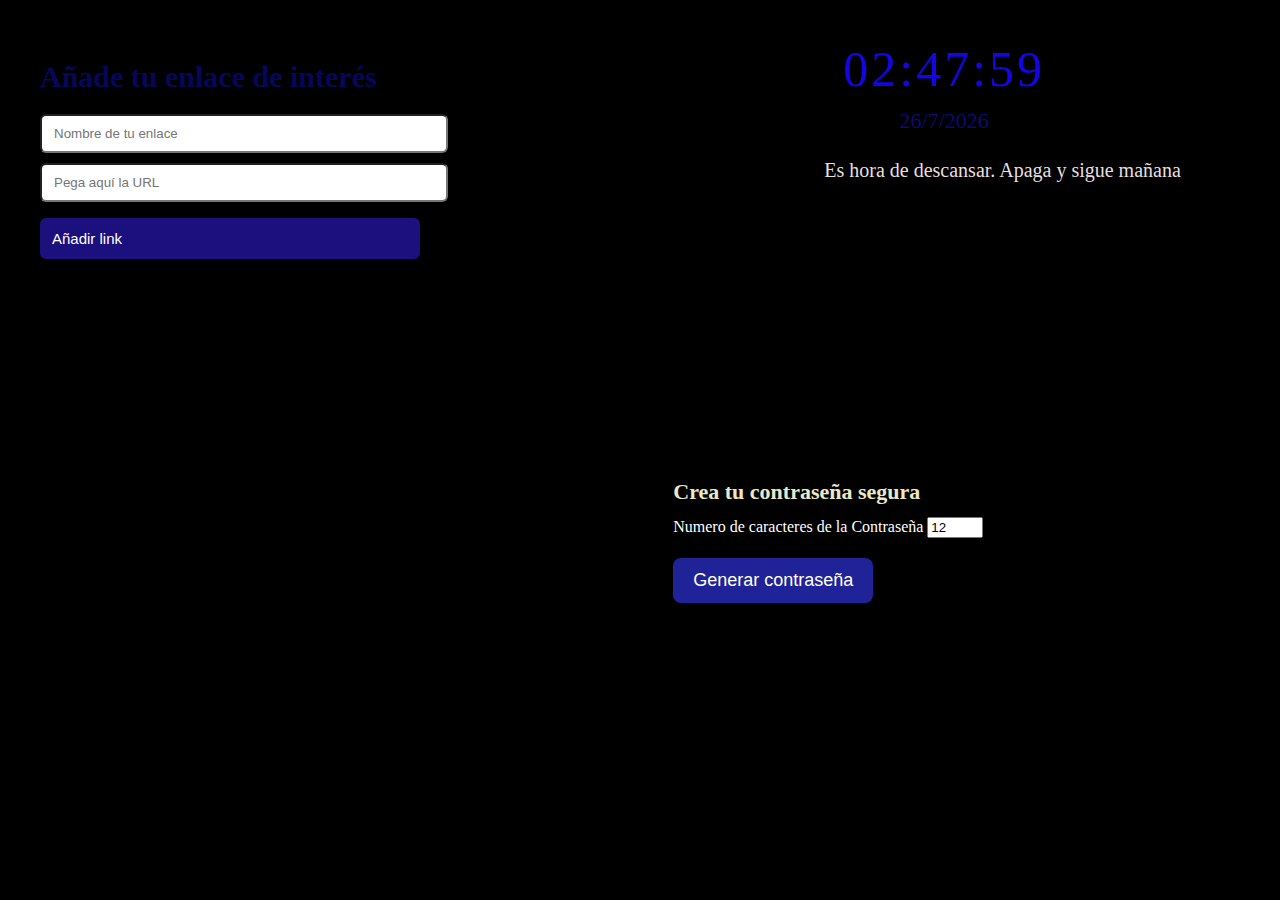
<file: index.html>
<!DOCTYPE html>
<html lang="en">
<head>
    <meta charset="UTF-8">
    <meta name="viewport" content="width=device-width, initial-scale=1.0">
    <title>Project</title>
<link rel="stylesheet" href="./css/global.css">
<link rel="stylesheet" href="./css/link.css">
<link rel="stylesheet" href="./css/password.css">
<link rel="stylesheet" href="./css/time.css">
<link rel="stylesheet" href="./css/weather.css">

</head>
<body>

<div class="dashboard">

<!--1. link : -->
    <section class="column-left">

<h1>Añade tu enlace de interés</h1>

<div class="form">
    <input type="text" id="title" placeholder="Nombre de tu enlace">

    <input type="text" id="url" placeholder="Pega aquí la URL">

    <button id="add-link">Añadir link</button>
</div>

<div id="listado"> 
<h2>Listado:</h2>
<div id="links-container"></div>
</div>

    </section>

<!--2. reloj-->

<section class="column-right">

    <div id="clock"></div>
    <div id="date"></div>
    <div id="message"></div>

</section>

<!--3. weather-->
<section class="weatherStation">
    <div id="weather">
        <h2 id="city"></h2>
        <p id="condition"></p>

        <div class="weather-row">
        <div class="left-block">
            <img id="icon">
            <p id="temp"></p>
        </div>

            <div class="right-block">
            <p id="precip"></p>
            <p id="humid"></p>
            <p id="wind"></p>
            </div>
        </div>
    </div>

    <div id="container"></div>
</section>


<!--4.password -->

<section class="generatorPassword">
    <h2> Crea tu contraseña segura </h2>

<label for="length">Numero de caracteres de la Contraseña </label>
<input type="number" id="length" min="12" max="50" value="12">

<button id="generatorPassword"> Generar contraseña </button>
<div id="resultadoPassword">
<h3> Contraseña generada: </h3>
<p id="password"></p>
</div>

</section>
</div>
<script src="./js/img.js"></script>
<script src="./js/time.js"></script>
<script src="./js/weather.js"></script>
<script src="./js/password.js"></script>
<script src="./js/links.js"></script>


</body>
</html>
</file>
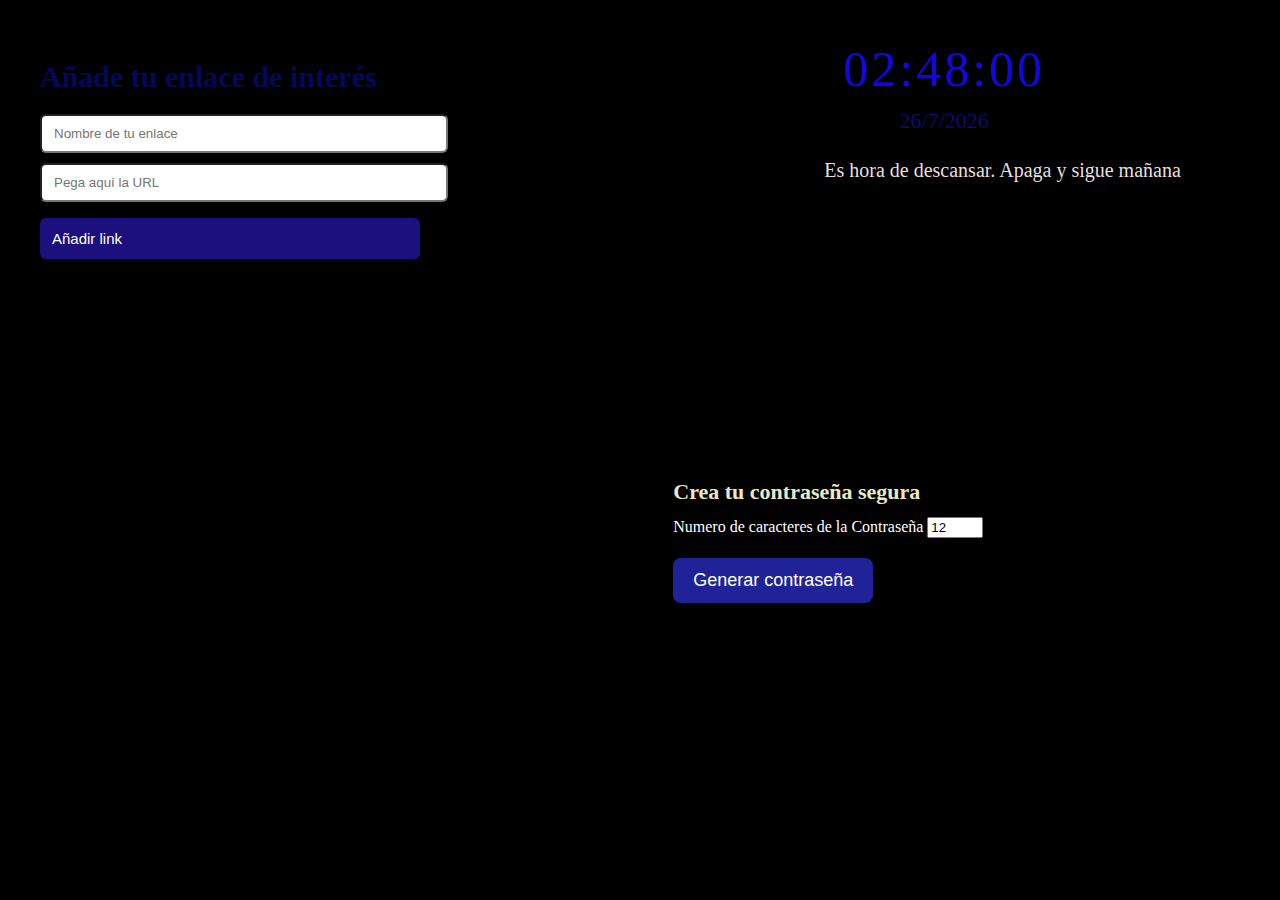
<file: html/index.html>
<!DOCTYPE html>
<html lang="en">
<head>
    <meta charset="UTF-8">
    <meta name="viewport" content="width=device-width, initial-scale=1.0">
    <title>Project</title>
<link rel="stylesheet" href="../css/global.css">
<link rel="stylesheet" href="../css/link.css">
<link rel="stylesheet" href="../css/password.css">
<link rel="stylesheet" href="../css/time.css">
<link rel="stylesheet" href="../css/weather.css">
</head>
<body>

<div class="dashboard">

<!--1. link : -->
    <section class="column-left">

<h1>Añade tu enlace de interés</h1>

<div class="form">
    <input type="text" id="title" placeholder="Nombre de tu enlace">

    <input type="text" id="url" placeholder="Pega aquí la URL">

    <button id="add-link">Añadir link</button>
</div>

<div id="listado"> 
<h2>Listado:</h2>
<div id="links-container"></div>
</div>
    </section>

<!--2. reloj-->

<section class="column-right">

    <div id="clock"></div>
    <div id="date"></div>
    <div id="message"></div>

</section>

<!--3. weather-->
<section class="weatherStation">
    <div id="weather">
        <h2 id="city"></h2>
        <p id="condition"></p>

        <div class="weather-row">
        <div class="left-block">
            <img id="icon">
            <p id="temp"></p>
        </div>

            <div class="right-block">
            <p id="precip"></p>
            <p id="humid"></p>
            <p id="wind"></p>
            </div>
        </div>
    </div>

    <div id="container"></div>
</section>


<!--4.password -->

<section class="generatorPassword">
    <h2> Crea tu contraseña segura </h2>

<label for="length">Numero de caracteres de la Contraseña </label>
<input type="number" id="length" min="12" max="50" value="12">

<button id="generatorPassword"> Generar contraseña </button>
<div id="resultadoPassword">
<h3> Contraseña generada: </h3>
<p id="password"></p>
</div>

</section>
</div>
<script src="../js/img.js"></script>
<script src="../js/time.js"></script>
<script src="../js/weather.js"></script>
<script src="../js/password.js"></script>
<script src="../js/links.js"></script>

</body>
</html>
</file>
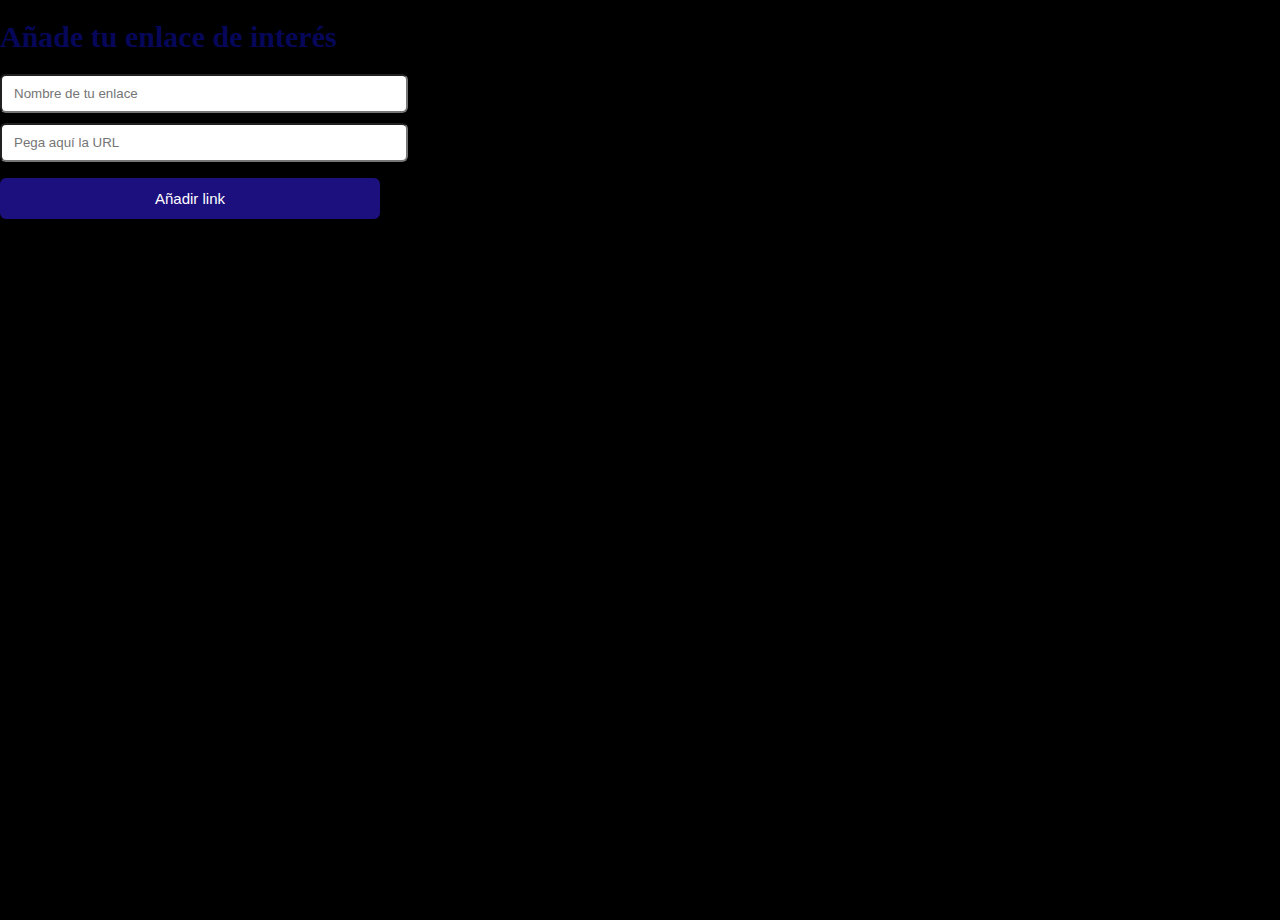
<file: link.html>
<!DOCTYPE html>
<html lang="es">
<head>
<meta charset="UTF-8">
<meta name="viewport" content="width=device-width, initial-scale=1.0">
<title>Links</title>

<link rel="stylesheet" href="CSS/global.css">
<link rel="stylesheet" href="CSS/link.css">
</head>
<body>

    <section class="column-left">

<h1>Añade tu enlace de interés</h1>

<div class="form">
    <input type="text" id="title" placeholder="Nombre de tu enlace">

    <input type="text" id="url" placeholder="Pega aquí la URL">

    <button id="add-link">Añadir link</button>
</div>

<div id="listado"> 
<h2>Listado:</h2>
<div id="links-container"></div>
</div>
    </section>


<script src="js/img.js"></script>
<script src="js/links.js"></script>
</body>
</html>
</file>
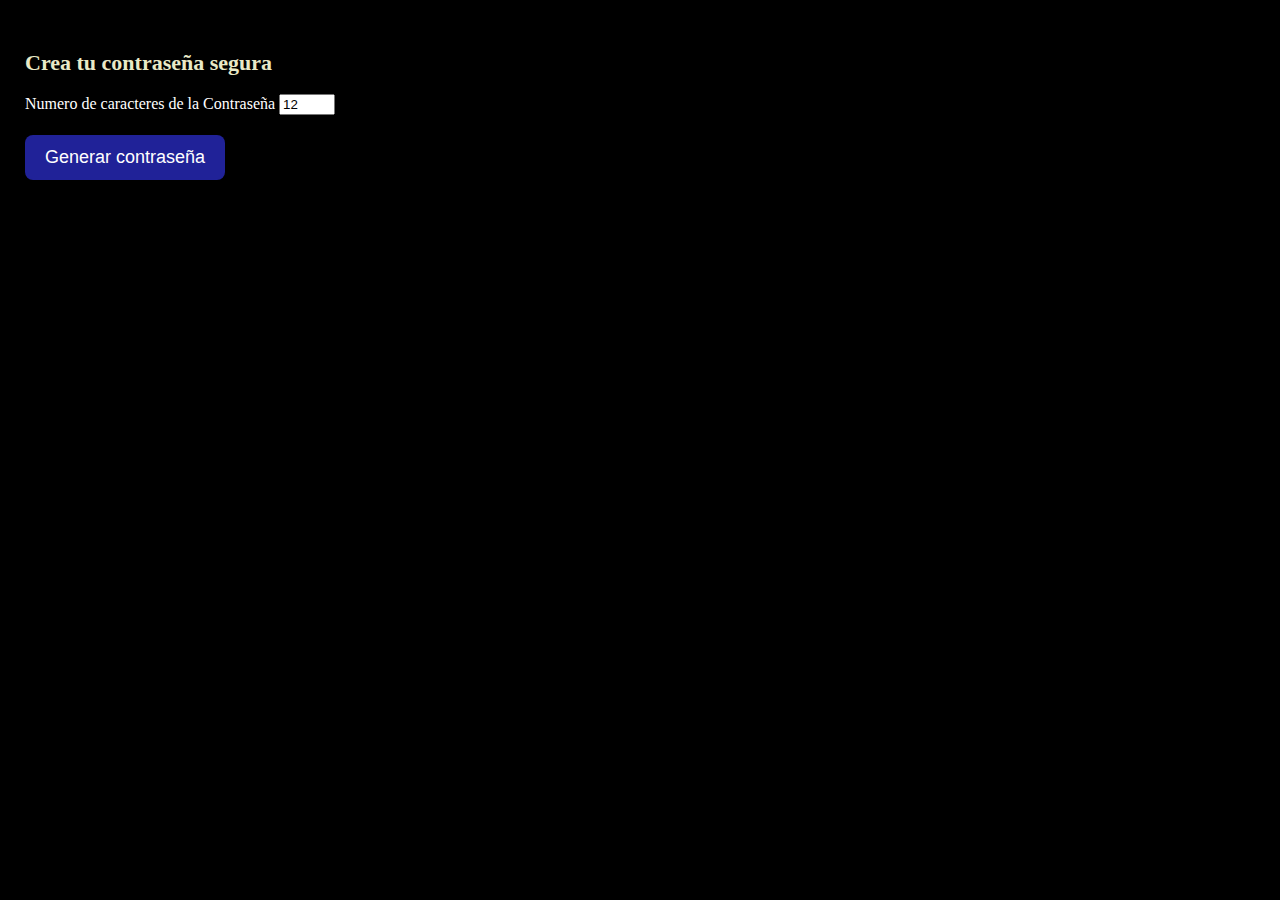
<file: password.html>
<!DOCTYPE html>
<html lang="es">
<head>
  <meta charset="UTF-8">
  <meta name="viewport" content="width=device-width, initial-scale=1.0">
  <title>Password Generator</title>

  <link rel="stylesheet" href="CSS/global.css">
  <link rel="stylesheet" href="CSS/password.css">
</head>
<body>

<section class="generatorPassword">
    <h2> Crea tu contraseña segura </h2>

<label for="length">Numero de caracteres de la Contraseña </label>
<input type="number" id="length" min="12" max="50" value="12">

<button id="generatorPassword"> Generar contraseña </button>
<div id="resultadoPassword">
<h3> Contraseña generada: </h3>
<p id="password"></p>
</div>

</section>


<script src="js/img.js"></script>
<script src="js/password.js"></script>
</body>
</html>
</file>
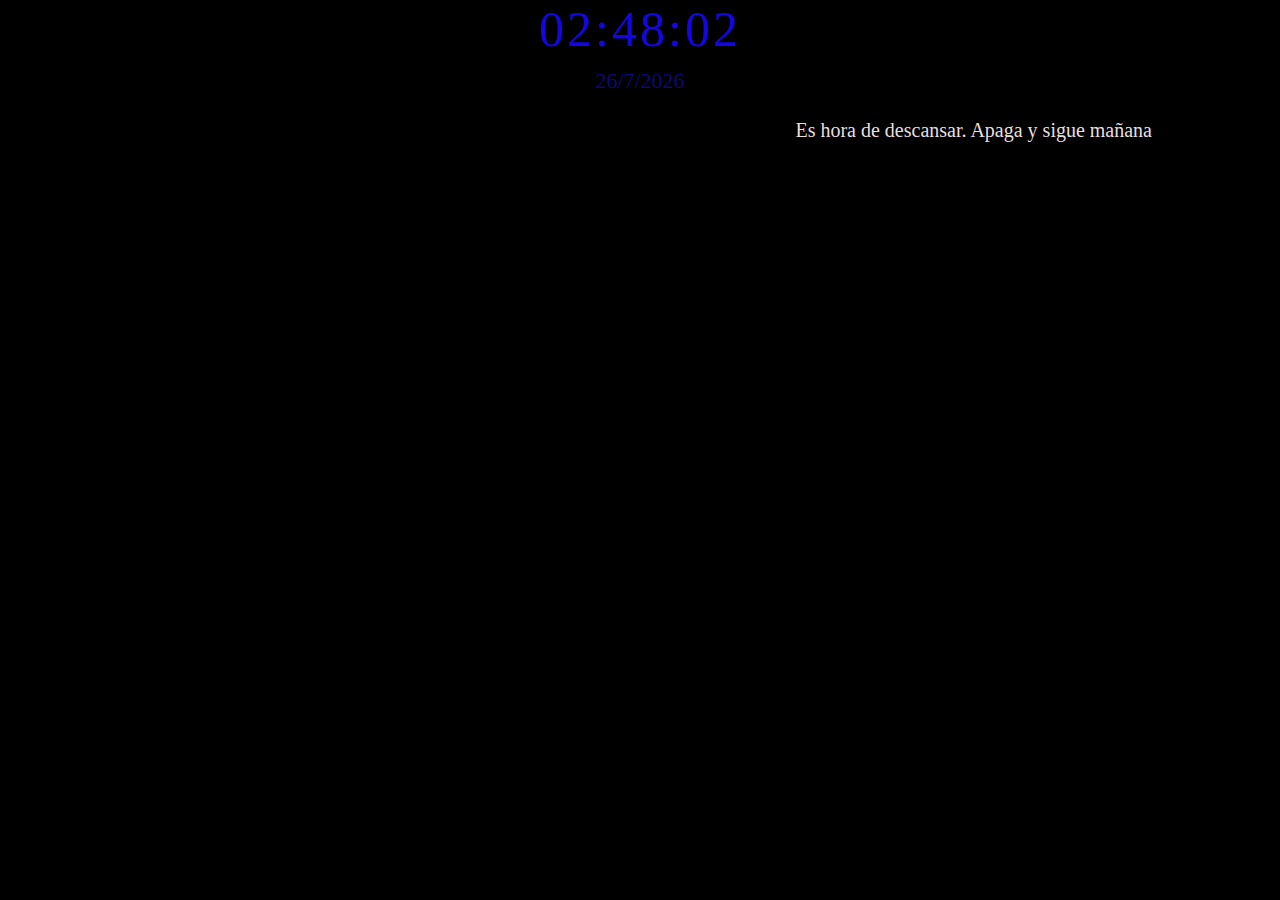
<file: time.html>
<!DOCTYPE html>
<html lang="es">
<head>
<meta charset="UTF-8">
<meta name="viewport" content="width=device-width, initial-scale=1.0">
<title>Reloj</title>

<link rel="stylesheet" href="./css/global.css">
<link rel="stylesheet" href="./css/time.css">

</head>
<body>

<section class="column-right">

    <div id="clock"></div>
    <div id="date"></div>
    <div id="message"></div>

</section>

<script src="./js/img.js"></script>
<script src="./js/time.js"></script>
</body>
</html>
</file>
<file: css/global.css>
body {
  margin: 0;
  min-height: 100vh;
  font-family:Georgia, 'Times New Roman', Times, serif;
  color: rgb(231, 223, 223);
  background-color: #000;        
}

.dashboard {
  display: grid;
  column-gap: 40px;
  row-gap: 30px;
  padding: 40px;
  align-items: start;
}

/* link */
.column-left {
  grid-column: 1 / 2;
  grid-row: 1 / 4;      
}

/* Reloj  */
.column-right {
  grid-column: 2 / 3;
  grid-row: 1 / 2;
  text-align: right;
}

/* Weather */
.weatherStation {
  grid-column: 2 / 3;
  grid-row: 2 / 3;
}

/* Password */
.generatorPassword {
  grid-column: 2 / 3;
  grid-row: 3 / 4;
}
@media (max-width: 900px) {

.dashboard {
  display: flex;
  flex-direction: column;
  align-items: center;       
  justify-content: center; 

  gap: 30px;
  width: 100%;
  }

  .column-right,
  .weatherStation,
  .generatorPassword,
  .column-left {
  width: 100%;
  max-width: 380px;   
  text-align: center; 
  }

  /* Orden de los elementos */
  .column-right { order: 1; }
  .weatherStation { order: 2; }
  .generatorPassword { order: 3; }
  .column-left { order: 4; }
}
</file>
<file: css/link.css>
h1{
font-size: 30px;
color: rgb(7, 7, 90);
}

h2 {
margin: 32px 0 12px;
font-size: 20px;
text-align: left;
color: rgb(35, 33, 131);
width: 100%;
max-width: 380px;
}

.form {
width: 100%;
max-width: 380px;
display: flex;
flex-direction: column;
gap: 10px;
}

.form input[type="text"] {
width: 100%;
padding: 10px 12px;
border-radius: 6px;
color: #111;
}

/* Botón principal */
#add-link {
margin-top: 6px;
padding: 12px;
border: none;
border-radius: 6px;
color: #ffffff;
background-color: rgb(28, 15, 126);
font-family:'Gill Sans', 'Gill Sans MT', Calibri, 'Trebuchet MS', sans-serif,bold
font-weight: 600;
font-size: 15px;
cursor: pointer;
}

#add-link:hover {
filter: brightness(1.1);
}

#listado {
  display: none;
}


#links-container {
width: 100%;
max-width: 350px;
display: flex;
flex-wrap: wrap;
gap: 12px;
}

.link-item {
position: relative;
padding: 12px 18px;
border-radius: 8px;
display: inline-flex;
align-items: center;
}

/* Texto del link */
.link-item a {
color: #ffffff;
text-decoration: none;
font-size: 15px;
}

/* Botón de eliminar con X */
.link-item button {
position: absolute;
top: -8px;
right: -8px;
width: 20px;
height: 20px;
padding: 0;
border-radius: 50%;
border: none;
color: #ffffff;
font-size: 12px;
cursor: pointer;
}

.pill {
  position: relative;
  padding-right: 26px;
}

.close-btn {
all: unset; 

color: white;
font-size: 16px;
font-weight: bold;

cursor: pointer;

width: 20px;
height: 20px;
display: flex;
align-items: center;
justify-content: center;

position: absolute;
top: -6px;
right: -6px;
}
</file>
<file: css/password.css>
h2 {
margin-top: 25px;
font-size: 22px;
color: rgb(233, 233, 199);
}
.container {
padding: 25px;
width: 90%;
max-width: 500px;
border-radius: 20px;
box-shadow: 0 0 18px rgba(0,0,0,0.5);
}

button {
margin-top: 20px;
padding: 12px 20px;
background: #202298;
font-size:8px;
border: none;
border-radius: 8px;
color: white;
cursor: pointer;
font-size: 18px;
transition: 0.2s;
display: flex;
flex-wrap: wrap;
}

button:hover {
    background: #11237c;
}


#paxsword {
font-size: 22px;
font-weight: normal;
margin-top: 5px;

}

.generatorPassword {
background: rgba(0, 0, 0, 0.55);  /* fondo negro translúcido */
padding: 25px;
border-radius: 24px;
color: white;
}

#resultadoPassword {
    display: none;
}
</file>
<file: css/time.css>
/* Reloj grande */
#clock {
font-size: 50px;
font-weight: 300;
letter-spacing: 3px;
text-align: center;
margin-bottom: 10px;
color: rgb(20, 5, 227);

}

/* Fecha */
#date {
font-size: 22px;
opacity: 0.8;
margin-bottom: 25px;;
text-align: center;
color: rgb(16, 14, 144);
}

/* Mensaje */
#message {
font-size: 20px;
color:rgba(42, 26, 134, 0.59)
text-align: center;
max-width: 90%;
}
</file>
<file: css/weather.css>
.weatherStation {
width: 70%;
max-width: 420px;         
margin: 0px auto;
padding: 13px;
border-radius: 25px;
background: rgba(0,0,0,0.55);  
color: #fff;
box-shadow: 0 12px 30px rgba(0,0,0,0.45);
backdrop-filter: blur(8px);
}

/* --- Bloque superior (ciudad, icono, temperatura) --- */
#weather {
  padding: 0;
  margin: 0;
}
.weather-row {
  display: flex;
  justify-content: space-between;
  align-items: center;
  margin-top: 10px;
}
.left-block {
  display: flex;
  align-items: center;
  gap: 10px;
}

.left-block #icon {
  width: 70px;
}

.left-block #temp {
  font-size: 55px;
  font-weight: 300;
}

.right-block {
  text-align: left;
  font-size: 14px;
  opacity: 0.9;
}

.right-block p {
  margin: 0;
  line-height: 1.3;
}

/* Ciudad y país */
#city {
font-size: 20px;     
font-weight: 600;
margin-bottom: 4px;
}

/* Condición */
#condition {
font-size: 18px;
opacity: 0.85;
margin-bottom: 10px;
}

/* Icono + temperatura */
#icon {
width: 55px;        /* más pequeño */
vertical-align: middle;
}

#temp {
font-size: 42px;    /* más pequeño */
font-weight: 300;
display: inline-block;
margin-left: 8px;
}

#container {
margin-top: 18px;
display: flex;
flex-wrap: nowrap;
overflow-x: auto;
gap: 12px;
padding-bottom: 8px;

scrollbar-width: thin;          /* Firefox */
scrollbar-color: #bbb transparent;
}

/* Chrome / Safari / Edge */
#container::-webkit-scrollbar {
height: 8px;                    
}

#container::-webkit-scrollbar-track {
background: rgba(255,255,255,0.25);
border-radius: 10px;
}

#container::-webkit-scrollbar-thumb {
background: rgba(255,255,255,0.75);
border-radius: 10px;
}

/* --- Tarjetas individuales por hora --- */
.hour-card {
padding: 10px;
border-radius: 14px;
min-width: 75px;     /* más estrechas */
text-align: center;
flex-shrink: 0;
font-size: 13px;
background: rgba(255,255,255,0.08);
box-shadow: 0 0 6px rgba(0,0,0,0.25);
}

.hour-card img {
width: 32px;
margin: 5px 0;
}
</file>
<file: CSS/global.css>
body {
  margin: 0;
  min-height: 100vh;
  font-family:Georgia, 'Times New Roman', Times, serif;
  color: rgb(231, 223, 223);
  background-color: #000;        
}

.dashboard {
  display: grid;
  column-gap: 40px;
  row-gap: 30px;
  padding: 40px;
  align-items: start;
}

/* link */
.column-left {
  grid-column: 1 / 2;
  grid-row: 1 / 4;      
}

/* Reloj  */
.column-right {
  grid-column: 2 / 3;
  grid-row: 1 / 2;
  text-align: right;
}

/* Weather */
.weatherStation {
  grid-column: 2 / 3;
  grid-row: 2 / 3;
}

/* Password */
.generatorPassword {
  grid-column: 2 / 3;
  grid-row: 3 / 4;
}
@media (max-width: 900px) {

.dashboard {
  display: flex;
  flex-direction: column;
  align-items: center;       
  justify-content: center; 

  gap: 30px;
  width: 100%;
  }

  .column-right,
  .weatherStation,
  .generatorPassword,
  .column-left {
  width: 100%;
  max-width: 380px;   
  text-align: center; 
  }

  /* Orden de los elementos */
  .column-right { order: 1; }
  .weatherStation { order: 2; }
  .generatorPassword { order: 3; }
  .column-left { order: 4; }
}
</file>
<file: CSS/link.css>
h1{
font-size: 30px;
color: rgb(7, 7, 90);
}

h2 {
margin: 32px 0 12px;
font-size: 20px;
text-align: left;
color: rgb(35, 33, 131);
width: 100%;
max-width: 380px;
}

.form {
width: 100%;
max-width: 380px;
display: flex;
flex-direction: column;
gap: 10px;
}

.form input[type="text"] {
width: 100%;
padding: 10px 12px;
border-radius: 6px;
color: #111;
}

/* Botón principal */
#add-link {
margin-top: 6px;
padding: 12px;
border: none;
border-radius: 6px;
color: #ffffff;
background-color: rgb(28, 15, 126);
font-family:'Gill Sans', 'Gill Sans MT', Calibri, 'Trebuchet MS', sans-serif,bold
font-weight: 600;
font-size: 15px;
cursor: pointer;
}

#add-link:hover {
filter: brightness(1.1);
}

#listado {
  display: none;
}


#links-container {
width: 100%;
max-width: 350px;
display: flex;
flex-wrap: wrap;
gap: 12px;
}

.link-item {
position: relative;
padding: 12px 18px;
border-radius: 8px;
display: inline-flex;
align-items: center;
}

/* Texto del link */
.link-item a {
color: #ffffff;
text-decoration: none;
font-size: 15px;
}

/* Botón de eliminar con X */
.link-item button {
position: absolute;
top: -8px;
right: -8px;
width: 20px;
height: 20px;
padding: 0;
border-radius: 50%;
border: none;
color: #ffffff;
font-size: 12px;
cursor: pointer;
}

.pill {
  position: relative;
  padding-right: 26px;
}

.close-btn {
all: unset; 

color: white;
font-size: 16px;
font-weight: bold;

cursor: pointer;

width: 20px;
height: 20px;
display: flex;
align-items: center;
justify-content: center;

position: absolute;
top: -6px;
right: -6px;
}
</file>
<file: CSS/password.css>
h2 {
margin-top: 25px;
font-size: 22px;
color: rgb(233, 233, 199);
}
.container {
padding: 25px;
width: 90%;
max-width: 500px;
border-radius: 20px;
box-shadow: 0 0 18px rgba(0,0,0,0.5);
}

button {
margin-top: 20px;
padding: 12px 20px;
background: #202298;
font-size:8px;
border: none;
border-radius: 8px;
color: white;
cursor: pointer;
font-size: 18px;
transition: 0.2s;
display: flex;
flex-wrap: wrap;
}

button:hover {
    background: #11237c;
}


#paxsword {
font-size: 22px;
font-weight: normal;
margin-top: 5px;

}

.generatorPassword {
background: rgba(0, 0, 0, 0.55);  /* fondo negro translúcido */
padding: 25px;
border-radius: 24px;
color: white;
}

#resultadoPassword {
    display: none;
}
</file>
